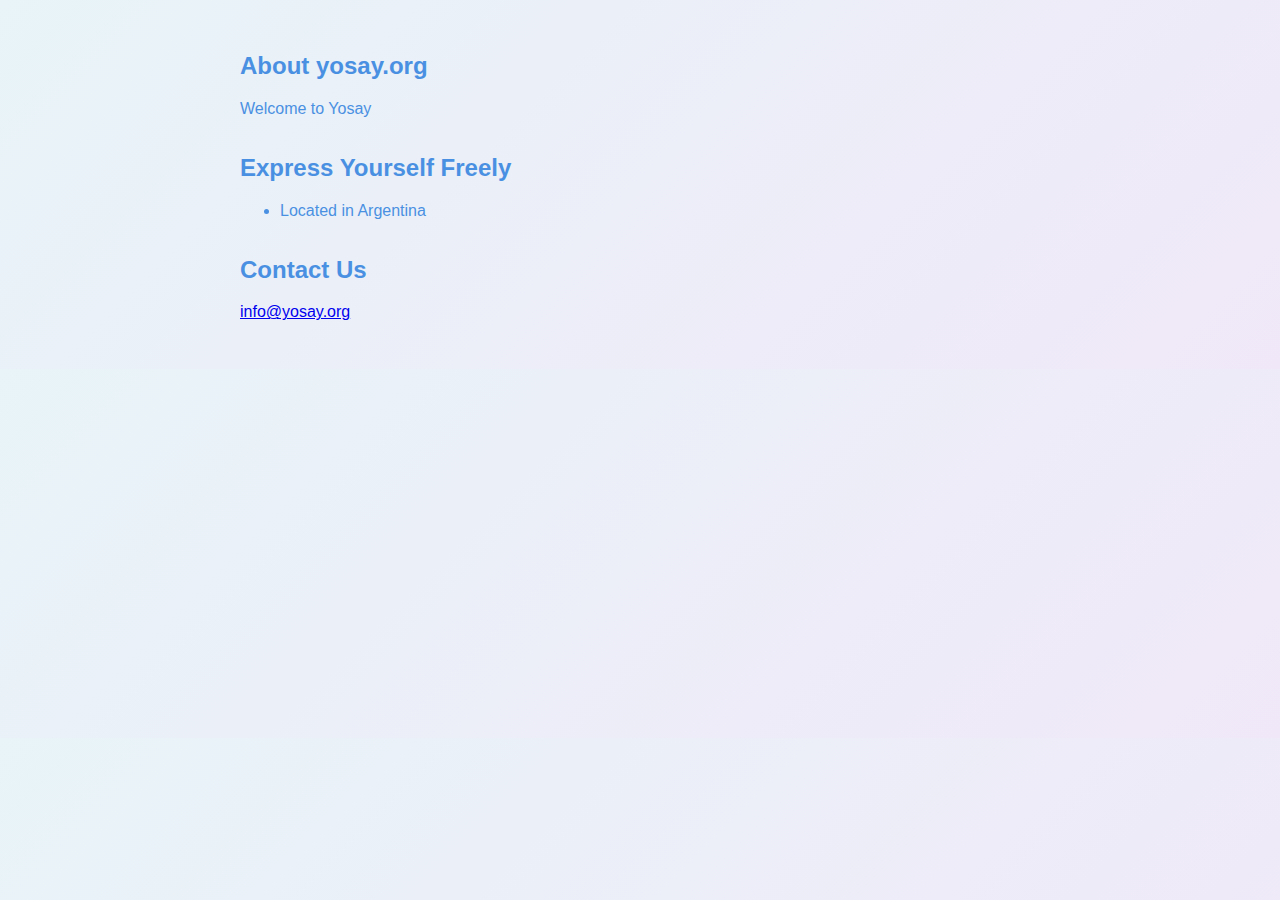
<file: index.html>
<!DOCTYPE html>
<html lang="zh-CN">
 <meta charset="UTF-8">
<head>
  <title>yosay.org</title>
  <link rel="icon" href="MutantApeYachtClub213.ico">
  <link rel="stylesheet" href="style.css">
</head>
<body>
  <div class="container">
    <section>
      <h2>About yosay.org</h2>
      <p>Welcome to Yosay</p>
    </section>
    <section>
      <h2>Express Yourself Freely</h2>
      <ul>
        <li>Located in Argentina</li>   
      </ul>
    </section>
    <section>
      <h2>Contact Us</h2>
      <p><a href="mailto:info@yosay.org">info@yosay.org</a></p>
    </section>
  </div>
</body>
</html>
</file>
<file: style.css>
body {
  font-family: "宋体", sans-serif;
  background: linear-gradient(135deg, #e8f4f8 0%, #f0e8f8 100%); /* 柔和的渐变背景 */
  color: #4a90e2; /* 明亮的蓝色字体 */
  margin: 0;
}

.container {
  max-width: 800px;
  margin: 0 auto;
  padding: 2rem;
  display: flex;
  flex-direction: column;
}

.section {
  background-color: rgba(255, 255, 255, 0.8); /* 半透明白色背景 */
  padding: 1rem;
  margin-bottom: 1rem;
  box-shadow: 0 2px 8px rgba(0, 0, 0, 0.08); /* 更柔和的阴影效果 */
}

.section h2 {
  color: #5dade2; /* 清新的天蓝色标题 */
  margin-bottom: 0.5rem;
}

.section p {
  line-height: 1.5;
}

/* 过渡效果 */
.section:hover {
  transform: translateY(-5px);
  box-shadow: 0 5px 15px rgba(0, 0, 0, 0.1);
}
</file>
